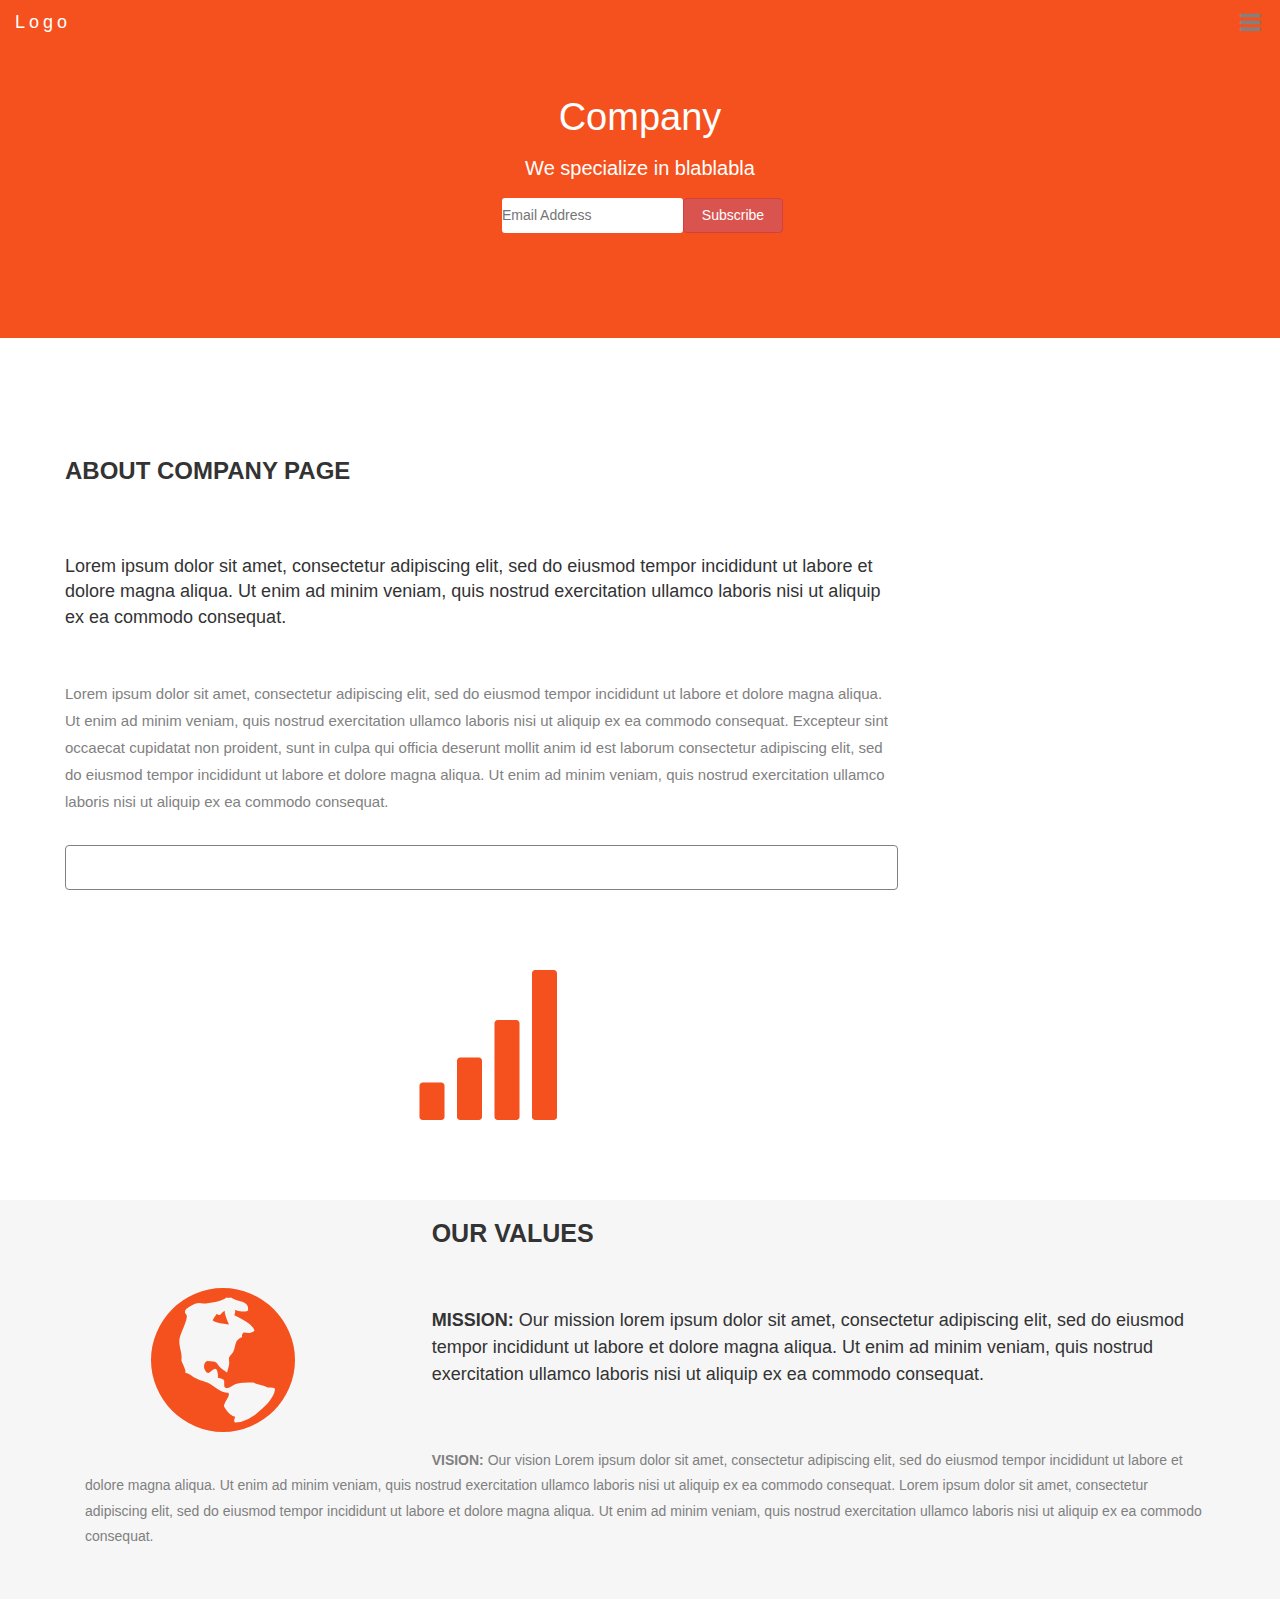
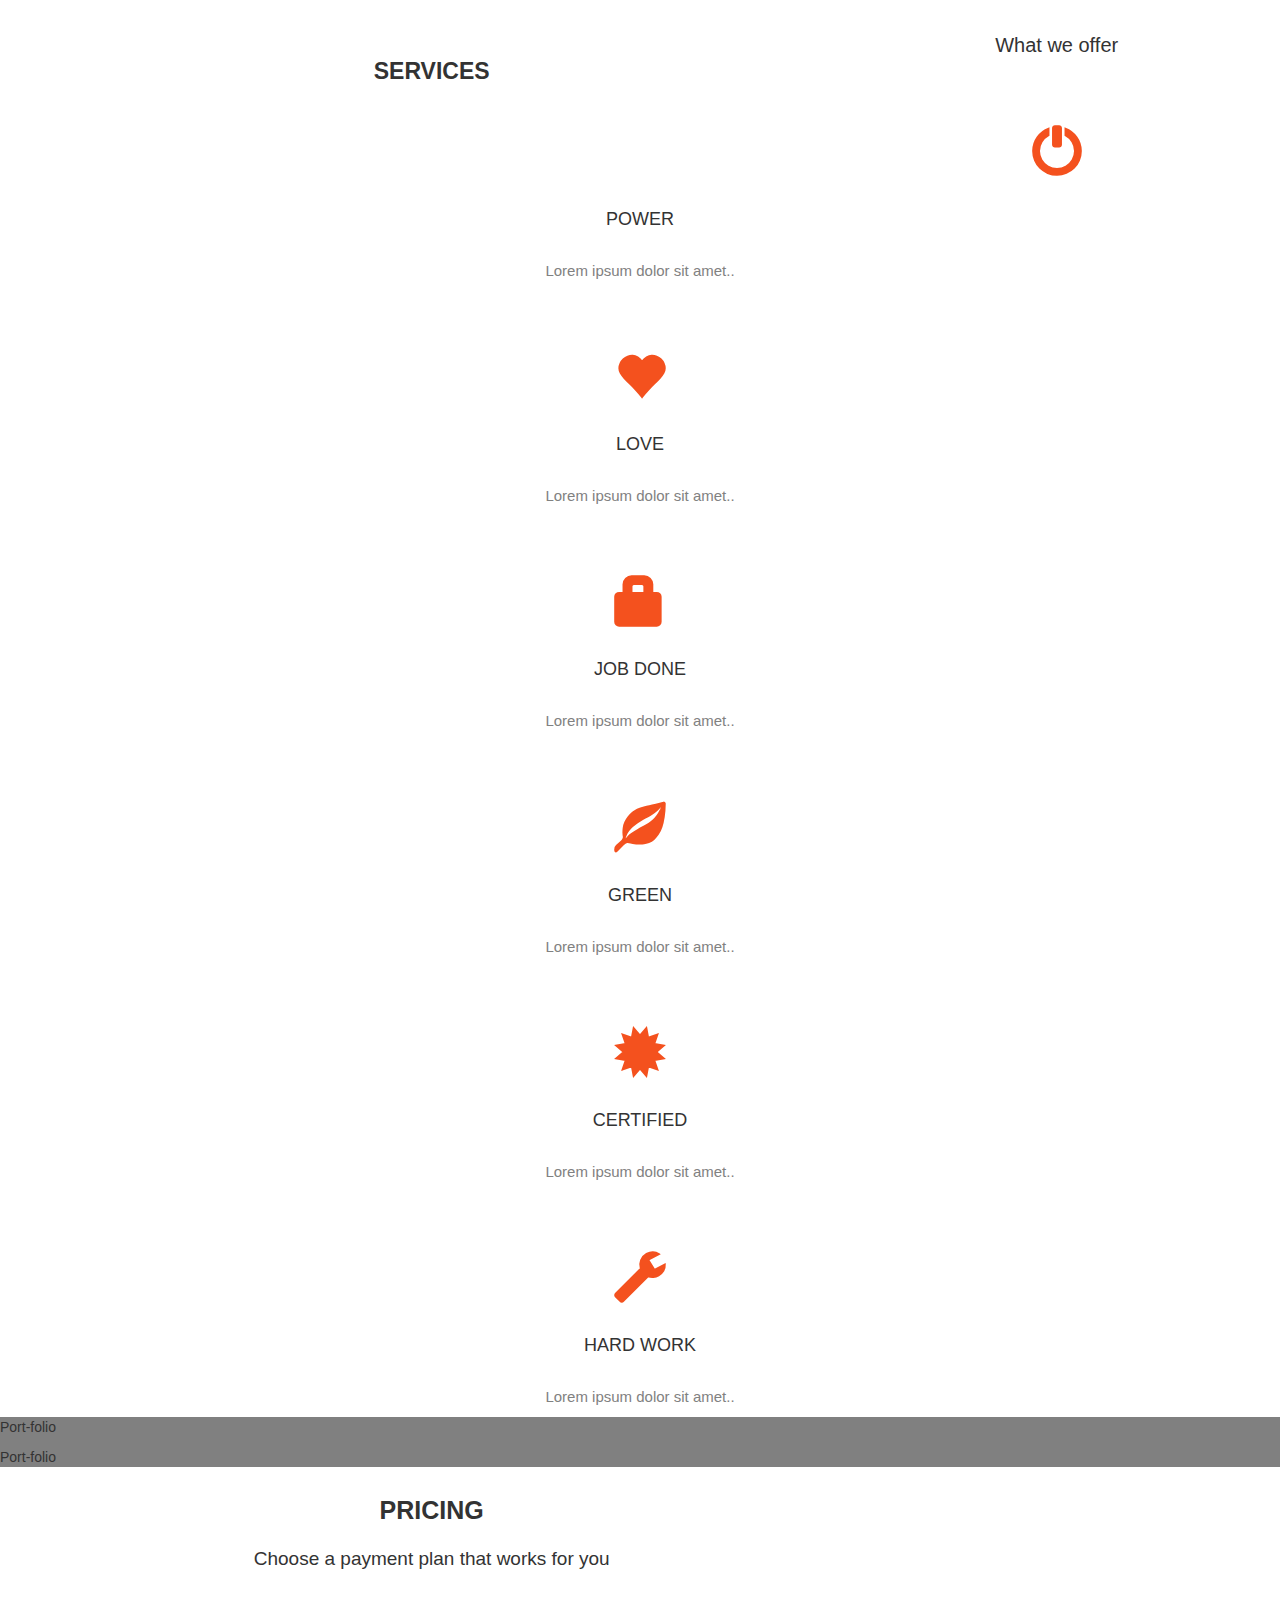
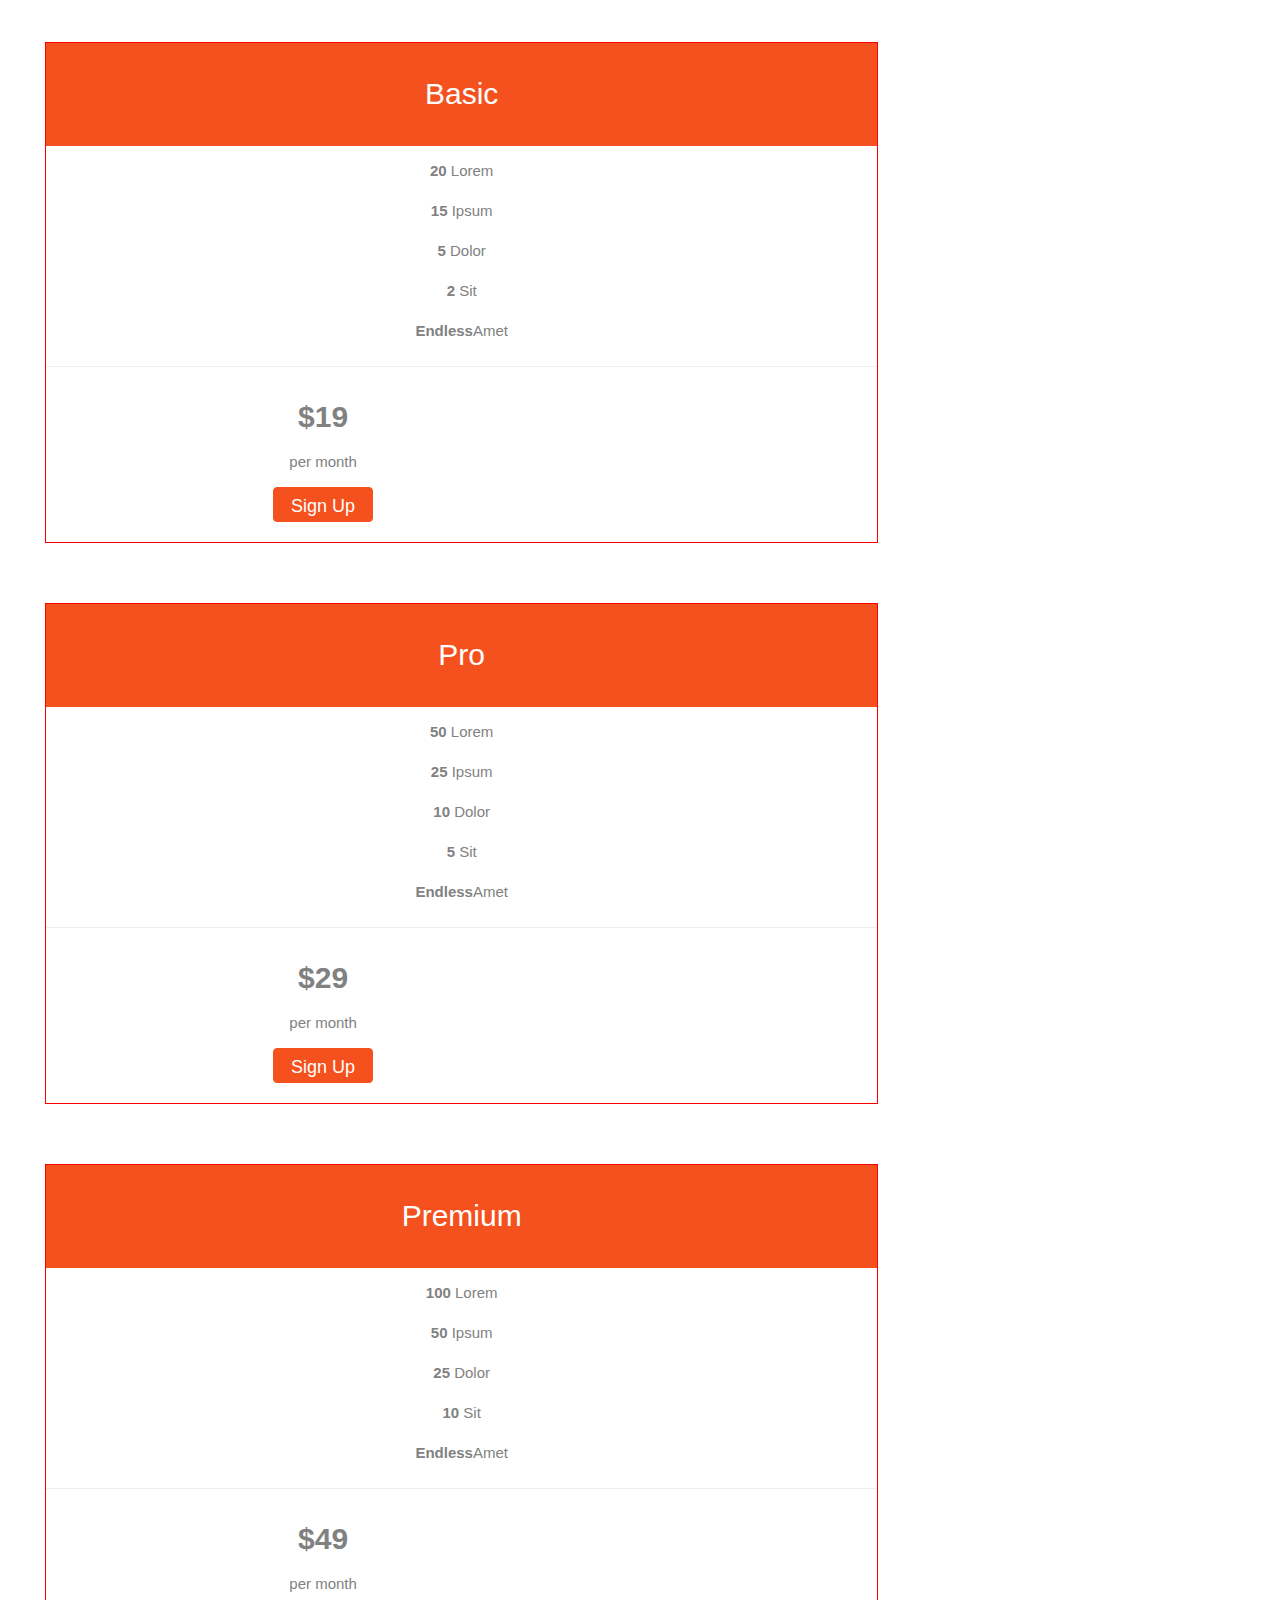
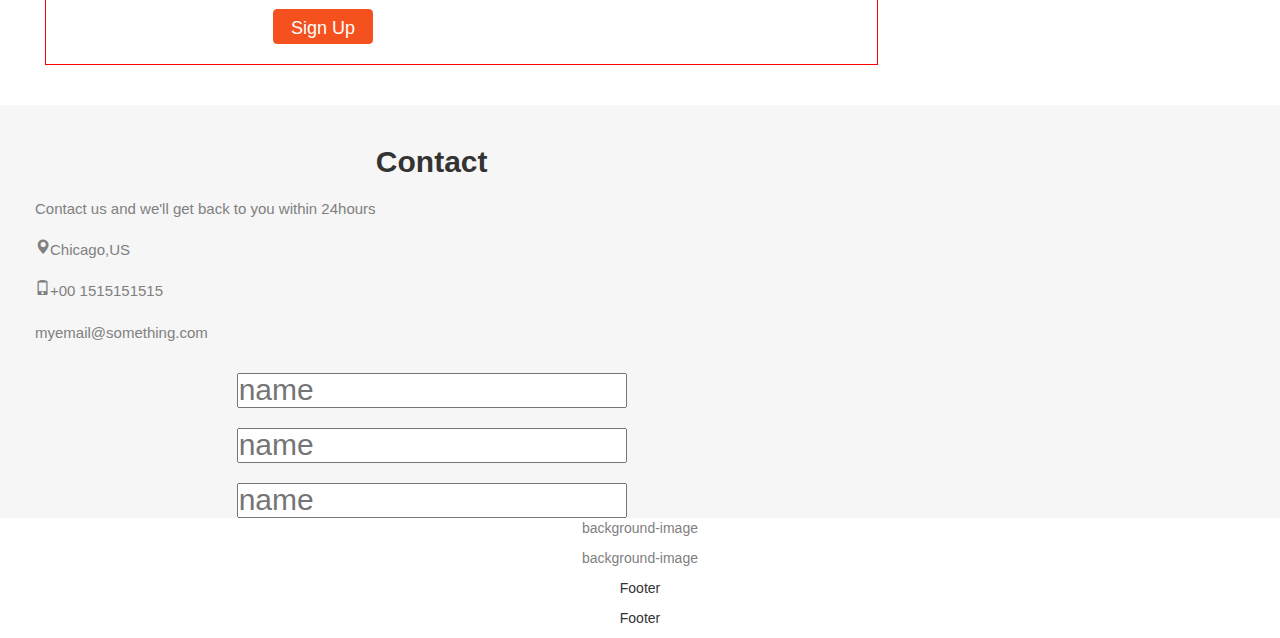
<file: index.html>
<!DOCTYPE html>
<html>
	<head>
		<meta charset="UTF-8" >
    	<meta name="viewport" content="width=device-width, initial-scale=1.0">
		<title>Company Page</title>
		
		<link rel="stylesheet" href="https://cdnjs.cloudflare.com/ajax/libs/font-awesome/4.7.0/css/font-awesome.min.css">
		<!-- <link rel="stylesheet" href="css/bootstrap.min.css"> -->
		<link rel="stylesheet" href="https://maxcdn.bootstrapcdn.com/bootstrap/3.4.0/css/bootstrap.min.css">
		<script src="js/jquery.min.js"></script>
		<script src="js/popper.min.js"></script>
		<script src="js/bootstrap.min.js"></script>
		<link rel="stylesheet" href="css/index.css">
	</head>

	<body>

		<div id="body-container">
			
			<div class="navBar">
				<p id="nav-content">Logo</p>
				<i id="icon"class="fa fa-bars"></i>
			</div>

			<div id="welcome-page">
				<p id="name">Company</p>
				<p id="intro">We specialize in blablabla</p>
				<div id="submit-buttons">
					<form><input id="form1"type="text" placeholder="Email Address"></form>
					<button type="button" class="btn btn-danger">Subscribe</button>
				</div>
			</div>

			<div id="ABOUT-CAMPANY">
				<div class="row">
					<div id="About-box" class="col-sm-8">
						<h2 id="About">ABOUT COMPANY PAGE </h2>
						<h4 id="About1">Lorem ipsum dolor sit amet, consectetur adipiscing elit, sed do eiusmod tempor incididunt ut labore et dolore magna aliqua. Ut enim ad minim veniam, quis nostrud exercitation ullamco laboris nisi ut aliquip ex ea commodo consequat.</h4>

						<p id="About2">Lorem ipsum dolor sit amet, consectetur adipiscing elit, sed do eiusmod tempor incididunt ut labore et dolore magna aliqua. Ut enim ad minim veniam, quis nostrud exercitation ullamco laboris nisi ut aliquip ex ea commodo consequat. Excepteur sint occaecat cupidatat non proident, sunt in culpa qui officia deserunt mollit anim id est laborum consectetur adipiscing elit, sed do eiusmod tempor incididunt ut labore et dolore magna aliqua. Ut enim ad minim veniam, quis nostrud exercitation ullamco laboris nisi ut aliquip ex ea commodo consequat.</p>
						<button id="button2">Get in Touch</button>
						<p>
							<span id="signal" class="glyphicon glyphicon-signal" ariel-hidden="true"></span>
						</p>
					</div>		
				</div>
			</div>

			<div id="Values">
				<div class="row">
					<div class="col-sm-4">
						<span id="globe"  class="glyphicon glyphicon-globe" ariel-hidden="true"></span>
					</div>
					<h2 id="The-values">OUR VALUES</h2>
					<h4 id="mission-box">
						<strong>MISSION:</strong> Our mission lorem ipsum dolor sit amet, consectetur adipiscing elit, sed do eiusmod tempor incididunt ut labore et dolore magna aliqua. Ut enim ad minim veniam, quis nostrud exercitation ullamco laboris nisi ut aliquip ex ea commodo consequat.
					</h4>
					<p id="vision">
						<strong style="f">VISION:</strong> Our vision Lorem ipsum dolor sit amet, consectetur adipiscing elit, sed do eiusmod tempor incididunt ut labore et dolore magna aliqua. Ut enim ad minim veniam, quis nostrud exercitation ullamco laboris nisi ut aliquip ex ea commodo consequat. Lorem ipsum dolor sit amet, consectetur adipiscing elit, sed do eiusmod tempor incididunt ut labore et dolore magna aliqua. Ut enim ad minim veniam, quis nostrud exercitation ullamco laboris nisi ut aliquip ex ea commodo consequat.
					</p>
		
					
				</div>
			</div>

			<div id="services">
				<div class="row">
					<h1 id="service-box"  class="col-sm-8 ">SERVICES</h1>
					<h3 id="offer" >What we offer</h3>
					<div>
						<span  class="glyphicon glyphicon-off off"ariel-hidden="true"></span>
						<h3 class="sub-title">POWER</h3>
						<p class="short-intro" >Lorem ipsum dolor sit amet..</p>
					</div>
					<div>
						<span class="glyphicon glyphicon-heart off"ariel-hidden="true"></span>
						<h3 class="sub-title">LOVE</h3>
						<p class="short-intro" >Lorem ipsum dolor sit amet..</p>
					</div>
					<div>
						<span class="glyphicon glyphicon-lock off"ariel-hidden="true"></span>
						<h3 class="sub-title">JOB DONE</h3>
						<p class="short-intro" >Lorem ipsum dolor sit amet..</p>
					</div>
					<div>
						<span class="glyphicon glyphicon-leaf off"ariel-hidden="true"></span>
						<h3 class="sub-title">GREEN</h3>
						<p class="short-intro" >Lorem ipsum dolor sit amet..</p>
					</div>
					<div>
						<span class="glyphicon glyphicon-certificate off"ariel-hidden="true"></span>
						<h3 class="sub-title">CERTIFIED</h3>
						<p class="short-intro" >Lorem ipsum dolor sit amet..</p>
					</div>
					<div>
						<span class="glyphicon glyphicon-wrench off"ariel-hidden="true"></span>
						<h3 class="sub-title">HARD WORK</h3>
						<p class="short-intro" >Lorem ipsum dolor sit amet..</p>
					</div>
				</div>
			</div>

			<div style="background-color: grey">
				<p>Port-folio</p>
				<p>Port-folio</p>
			</div>

			<div id="pricing">
				<div class="row">
					<div class="col-sm-8 bar"   >
						<h3 id="price">PRICING</h3>
						<p id="payment-plan">Choose a payment plan that works for you</p>
					</div>
					<div class="col-sm-8 box-container">
						<p id="box">Basic</p>
						<div class="box-content">
							<p><strong>20</strong> Lorem</p>
							<p><strong>15</strong> Ipsum</p>
							<p><strong>5</strong> Dolor</p>
							<p><strong>2</strong> Sit</p>
							<p><strong>Endless</strong>Amet</p>
							<hr>
						</div>
						<div class="col-sm-8 box-content" >
							<strong style="font-size: 30px">$19</strong>
							<p>per month</p>
							<button>Sign Up</button>
						</div>
					</div>

					<div class="col-sm-8 box-container">
						<p id="box">Pro</p>
						<div class="box-content">
							<p><strong>50</strong> Lorem</p>
							<p><strong>25</strong> Ipsum</p>
							<p><strong>10</strong> Dolor</p>
							<p><strong>5</strong> Sit</p>
							<p><strong>Endless</strong>Amet</p>
							<hr>
						</div>
						<div class="col-sm-8 box-content" >
							<strong style="font-size: 30px">$29</strong>
							<p>per month</p>
							<button>Sign Up</button>
						</div>
					</div>

					<div class="col-sm-8 box-container">
						<p id="box">Premium</p>
						<div class="box-content">
							<p><strong>100</strong> Lorem</p>
							<p><strong>50</strong> Ipsum</p>
							<p><strong>25</strong> Dolor</p>
							<p><strong>10</strong> Sit</p>
							<p><strong>Endless</strong>Amet</p>
							<hr>
						</div>
						<div class="col-sm-8 box-content" >
							<strong style="font-size: 30px">$49</strong>
							<p>per month</p>
							<button>Sign Up</button>
						</div>
					</div>
				</div>

			<div class="contact">
				<div class="row">
					<div class="col-sm-8 contacts">
						<h2 id="contact-details">Contact</h2>
						<p  class="indicators">Contact us and we'll get back to you within 24hours</p>
						<div class="indicators">
							<span class="glyphicon glyphicon-map-marker marker1" ariel-hidden="true"></span>
							<p>Chicago,US</p>
						</div>
						<div class="indicators">
							<span class="glyphicon glyphicon-phone" ariel-hidden="true"></span>
							<p>+00 1515151515</p>
						</div>
						<div class="indicators">
							<span class="glyphicon glyphicon-envelop" ariel-hidden="true"></span>
							<p>myemail@something.com</p>
							</div>
						<div>
							<form class="form1">
								<input type="text" placeholder="name">
							</form>
							<form class="form1">
								<input type="text" placeholder="name">
							</form>
							<form class="form1">
								<input type="text" placeholder="name">
							</form>
						</div>
					</div>
				</div>
			</div> 

			<div style="color: grey">
				<p>background-image</p>
				<p>background-image</p>
			</div>

			<div>
				<p>Footer</p>
				<p>Footer</p>
			</div>

		</div>
			
	</body>

</html>
</file>
<file: css/index.css>
*{
margin: 0;
padding: 0;
}

#body-container{
font-family: Montserrat, sans-serif;
width: 100%;

}

 .navBar{
background-color: #f4511e;
padding: 10px 15px;
letter-spacing: 4px;
height: 50px;
display: flex;
justify-content: space-between;
align-content: center;

}

.row{
	margin-right: 0px;
	margin-left:0px;
}
#nav-content{
font-size: 18px;
font-weight: lighter;
color: white;
}

#icon{
	color:#818181;
	font-size: x-large;
	font-weight: lighter;
}

#welcome-page{
	text-align: center;
	background-color: #f4511e;
	padding-top: 40px;
	color: white;
}
#name{
	font-size: 38px;
	font-weight: lighter;
}

#intro{
	font-size: 20px;
	font-weight: lighter;
}


button {
	width: 100px;
	height: 35px;
}
#form1{
	height: 35px;
	border-radius: 3px;
	border-style:none;

}


#submit-buttons{
	position: relative;
   display: flex;
   justify-content: center;
	padding-top: 5px;
	padding-bottom: 105px;
	padding-left: 20px;
	padding-right: 15px;
}

#About-box{
	padding-top: 100px;
	margin-left: 50px;
	margin-right: 50px;
	line-height: 1.8;
 	font: 400 15px Lato, sans-serif;
 }

#About{
	font-size: 24px;
	font-weight: bold;
}

#About1{
 padding-top: 60px;
 font-size: 18px;
 line-height: 1.4;

}

#About2{
	padding-top: 40px;
	line-height: 1.8;
	color: #818181;
}
#button2{
	width: 100%;
	height: 45px;
	background-color: white;
	border-radius: 4px;
	border: 1px solid #818181;
	margin-top: 20px;
	font-size: 15px;
	/*border-radius: 4px;
	margin-bottom: 40px;
	font-size: 20px;
	background-color: white;
	color: #818181;
	box-shadow: none;*/
}

#signal{
	padding-top: 60px;
	display: flex;
	justify-content: center;
	font-size: 150px;
	color: #f4511e;
	padding-bottom: 70px;
}

.row{
	margin:0px 15px;
}

.col-sm-4{
	display: flex;
	justify-content: center;
	margin: 25px 0;
	font-size: 150px;
	color: #f4511e;
	padding-top: 60px;
}

#Values{
	background-color:#f6f6f6; 
}

#The-values{
	padding-left: 70px;
	padding-right: 60px;
	font-size: 25px;
	font-weight: bold;
}

#mission-box{
	padding: 50px 70px;
	line-height: 1.5;
}

#vision{
	padding-left: 70px;
	padding-right: 60px;
	color:grey;
	line-height: 1.8;
	padding-bottom: 40px;
}

#services{
	text-align: center;
}

#service-box{
	font-size: 23px;
	padding-top: 40px;
	font-weight: bolder;
}

#offer{
	padding-top: 15px;
	font-size: 20px;
}

.off{
	color: #f4511e;
	font-size: 50px;
	padding-top: 60px;
	font-weight: bold;
}

.sub-title{
	font-size: 18px;
	padding-top: 10px;
}


.short-intro{
	padding-top: 20px;
	font-size: 15px;
	color: #818181;
}

#pricing{
	text-align: center;
	font-family: 400 15px Lato, sans-serif;
}
#price{
	font-size: 25px;
	font-weight: bold;
}

#payment-plan{
	font-size: 19px;
	padding-top: 10px;
}

.box-container{
	text-align: center;
	border: 1px solid red;
	margin-left: 30px;
	margin-right: 30px;
	margin-top: 60px;
}

#box{
	font-size: 30px;
	color: white;
	padding-bottom: 30px;
	padding-top: 30px;
	background-color:#f4511e;
}

.col-sm-8{
	padding-left: 0px;
	padding-right: 0px;
}

.box-content{
	color: grey;
	line-height: 2;
	font-size: 15px;
	color: #818181;
}
button{
   /* width: 365px;
    height: 45px;*/
	background-color:#f4511e;
	margin-bottom: 20px;
	color: white;
	border-radius: 4px;
	border: 1px solid #f4511e;
	font-size: 18px;
}

button:hover{
	background-color: white;
	color: #f4511e;
}
 
.contact{
	background-color:#f6f6f6; 
	margin-top: 40px;
	padding-top: 20px
}
#contact-details{
	text-align: center;
	font-weight: bold;

}

.indicators{
	display: flex;
	justify-content: left;
	flex-direction: row;
	margin-left: 20px;
	font-size: 15px;
	color: grey;
	padding-top: 10px;
}
.maker1{
	font-size: 10px;
	padding-right: 10px;
}

.form1{
	display: flex;
	justify-content: center;
	padding-top: 20px;
	height: 55px;
	font-size: 30px;
	border-radius: 3px;
}









@media only screen and (min-width: 700px;){

#icon{
	display: none;
}
#nav-content {
	 padding-top:
}


}
</file>
